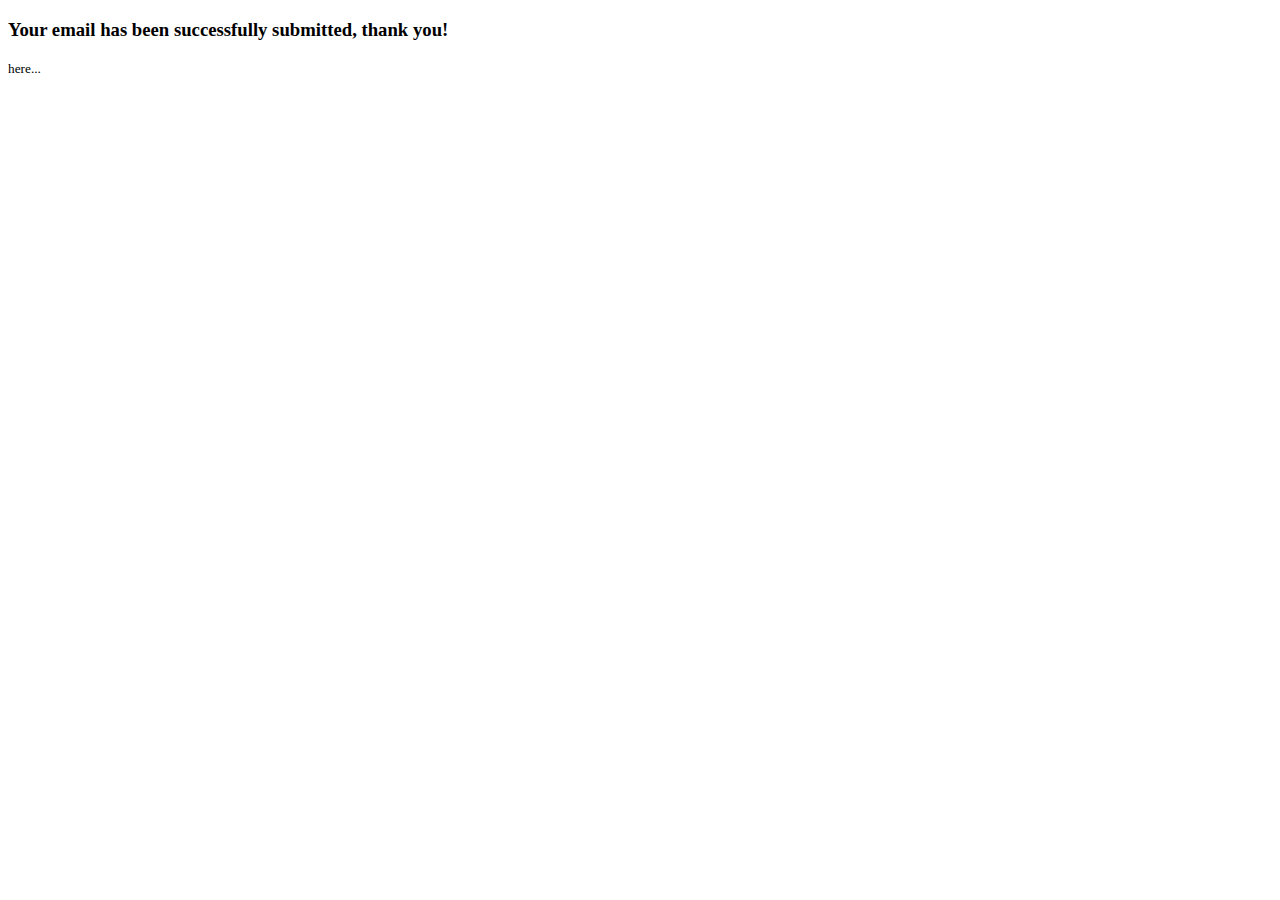
<file: submitted.html>
<!DOCTYPE html>
<html lang="eng">
    <head>
    <meta charset="utf-8">
    <meta http-equiv="refresh" content="3" url="index.html">
    <link rel="stylesheet" href="https://cdn.jsdelivr.net/npm/bootstrap@4.1.3/dist/css/bootstrap.min.css" integrity="sha384-MCw98/SFnGE8fJT3GXwEOngsV7Zt27NXFoaoApmYm81iuXoPkFOJwJ8ERdknLPMO" crossorigin="anonymous">
    <title>girl | Email Submitted!</title>
    </head>
    <body>
        <div id="msg" name="msg" class="container-fluid">
            <div class="row align-self-center justify-content-center">
                <h3>
                    Your email has been successfully submitted, thank you!
                </h3>
            </div>
            <div class="row align-self-center justify-content-center">
                <p>
                    <small class="text-muted>"
                        Redirecting to home page...
                        If not redirected within five seconds, click <a href="index.html">here</href>...
                    </small>
                </p>
            </div>
        </div>
    </body>
</html>
</file>
